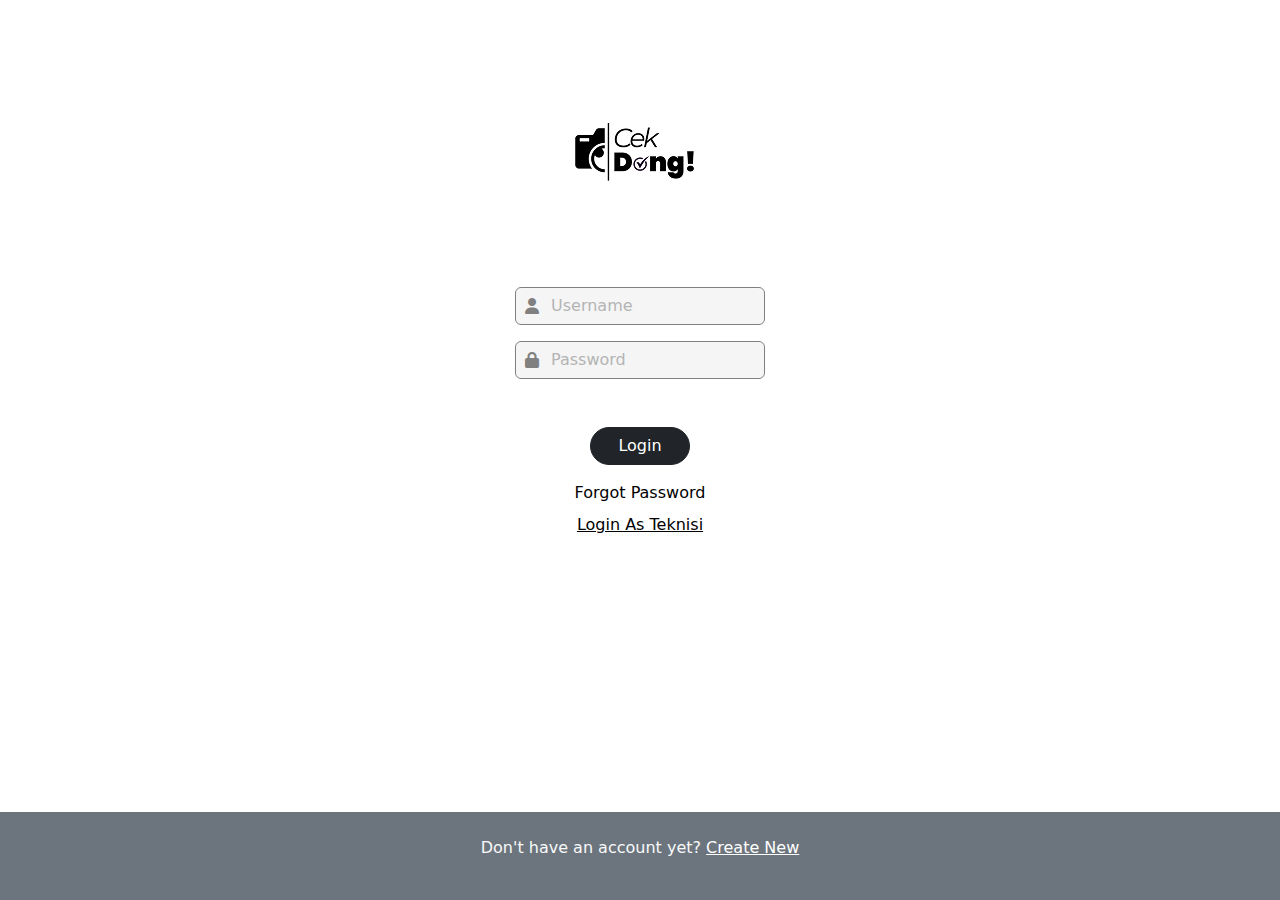
<file: index.html>
<!DOCTYPE html>
<html lang="en">
<head>
    <meta charset="UTF-8">
    <meta name="viewport" content="width=device-width, initial-scale=1.0">
    <link rel="stylesheet" href="style.css">
    <title>PWEB Layouting - Soal 9</title>
    <link href="https://cdn.jsdelivr.net/npm/bootstrap@5.3.3/dist/css/bootstrap.min.css" rel="stylesheet" integrity="sha384-QWTKZyjpPEjISv5WaRU9OFeRpok6YctnYmDr5pNlyT2bRjXh0JMhjY6hW+ALEwIH" crossorigin="anonymous">
    <link rel="stylesheet" href="https://cdnjs.cloudflare.com/ajax/libs/font-awesome/6.4.2/css/all.min.css">
    <link href="https://fonts.googleapis.com/css2?family=Poppins:wght@300;400;500;600;700&display=swap" rel="stylesheet">
</head>
<body>
    
    <div class="container-full d-flex flex-column justify-content-center align-items-center gap-5">
        <div class="logo">
            <img src="/assets/Logo CekDong 1.png" alt="">
        </div>
        <div>
            <form class="d-flex flex-column align-items-center justify-content-center">
                <div class="input-container mb-3">
                    <i class="fa fa-user input-icon"></i>
                    <input type="text" class="form-control" placeholder="Username">
                </div>
    
                <div class="input-container mb-5">
                    <i class="fa fa-lock input-icon"></i>
                    <input type="password" class="form-control" placeholder="Password">
                </div>
    
                <button type="submit" class="btn btn-dark submit mb-3 rounded-pill">Login</button>
    
                <a href="#" class="forgot-password mb-2 text-black text-decoration-none">Forgot Password</a>
    
                <a href="#" class="login-teknisi text-black">Login As Teknisi</a>
            </form>
        </div>
        <div class="footer gap-2 text-center py-4 bg-secondary w-100 mt-auto">
            <p class="text-light">Don't have an account yet? <a href="#" class="text-white">Create New</a></p>
        </div>
    </div>

    <script src="https://cdn.jsdelivr.net/npm/bootstrap@5.3.3/dist/js/bootstrap.bundle.min.js" integrity="sha384-YvpcrYf0tY3lHB60NNkmXc5s9fDVZLESaAA55NDzOxhy9GkcIdslK1eN7N6jIeHz" crossorigin="anonymous"></script>
</body>
</html>
</file>
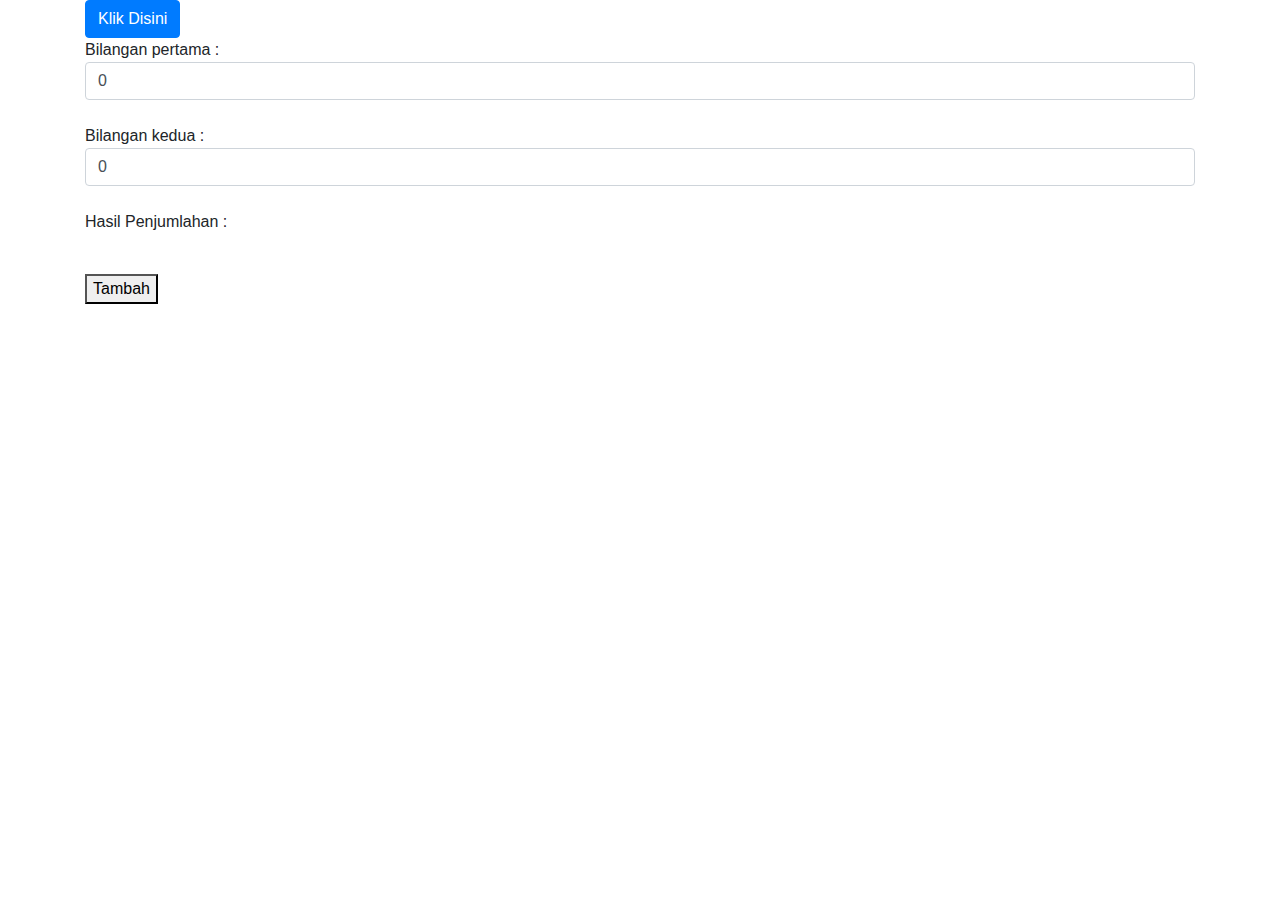
<file: js1.html>
<html>
    <head>
        <title></title>
        <meta name="viewport" content="width=device-width, initial-scale=1">
        <link rel="stylesheet"
            href="https://cdn.jsdelivr.net/npm/bootstrap@4.6.2/dist/css/bootstrap.min.css">
        <script
            src="https://cdn.jsdelivr.net/npm/jquery@3.7.1/dist/jquery.slim.min.js"></script>
        <script
            src="https://cdn.jsdelivr.net/npm/popper.js@1.16.1/dist/umd/popper.min.js"></script>
        <script
            src="https://cdn.jsdelivr.net/npm/bootstrap@4.6.2/dist/js/bootstrap.bundle.min.js"></script>
    <script>
        function hello()
        {
            alert("Selamat Anda mendapat 1 Milyar");    
        }
        function tambah()
        {
          var bilangan1 = document.getElementById("bil1").value ;
          var bilangan2 = document.getElementById("bil2").value ;
          var hasil = Number.parseInt(bilangan1) + Number.parseInt(bilangan2)

          document.getElementById("hasil").innerHTML = hasil;   
        }
    </script>
    </head>
    <body>
        <div class="container">

        <button class="btn btn-primary" onclick="hello();">Klik Disini</button>
        <p>
            Bilangan pertama :
            <input type="number" class="form-control" id="bil1" value="0">
            <br>
            Bilangan kedua :
            <input type="number" class="form-control" id="bil2" value="0">
            <br>
            Hasil Penjumlahan :
            <div id="hasil"></div>
            <br>
            <button clas="btn btn-success" onclick="tambah()"> Tambah</button>
        </p>

        </div>
    </body>
</html>
</file>
<file: style.css>
body {
    font-family: 'Poppins', sans-serif;
    margin: 0;
    padding: 0;
    box-sizing: border-box;
}

.container-full {
    height: 100vh;
    width: 100%;
}

input.form-control {
    background-color: whitesmoke;
    border: 1px solid grey;
}

input.form-control::placeholder {
    color: rgb(180, 180, 180);
}

.btn {
    width: 100px;
    border-radius: 50px;
}

.logo {
    padding-top: 4rem;
}

.input-container {
    position: relative;
    width: 250px;
}

.input-icon {
    position: absolute;
    left: 10px;
    top: 50%;
    transform: translateY(-50%);
    color: gray;
}

input.form-control {
    padding-left: 35px; /* Ensure text doesn't overlap with the icon */
}
</file>
